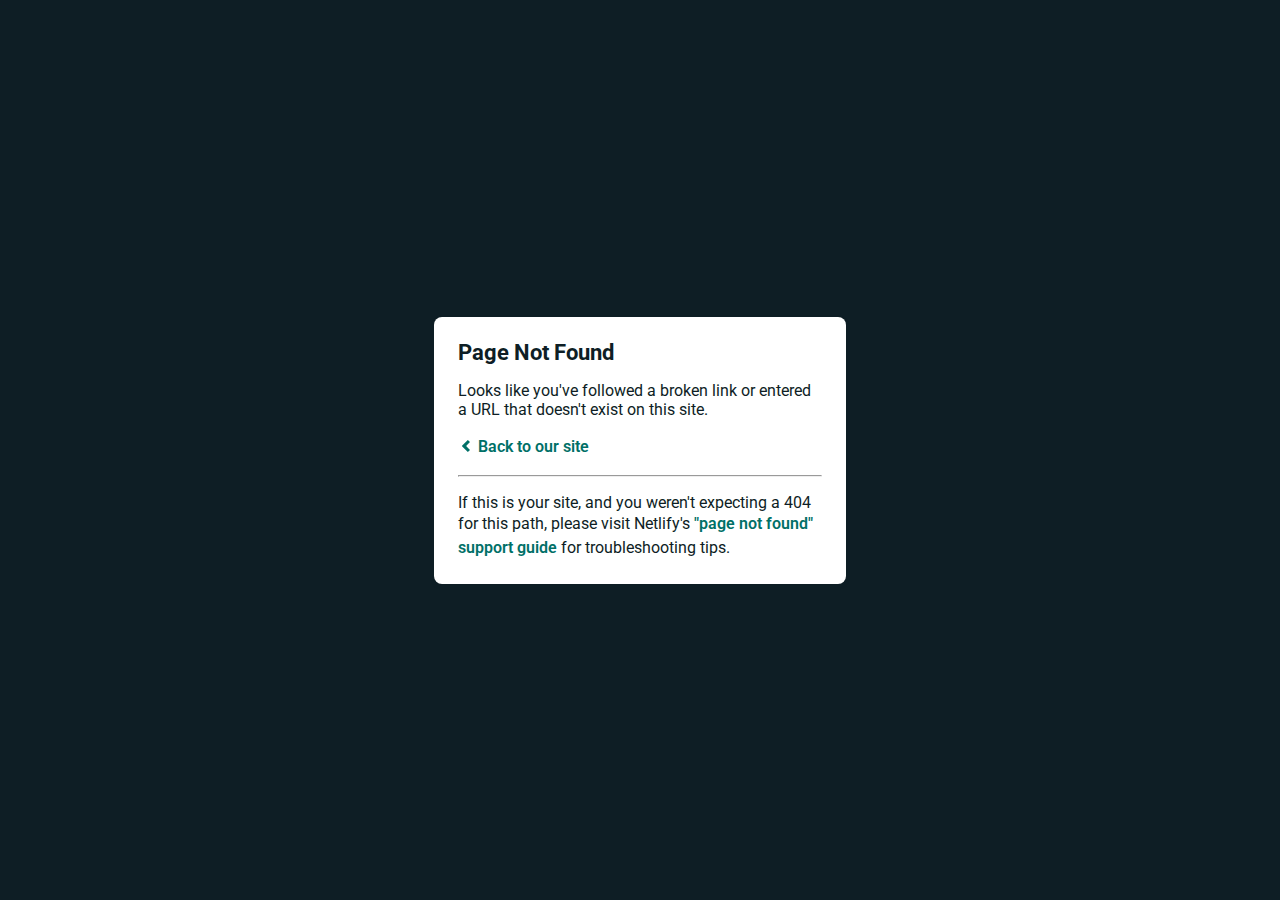
<file: Website/css/support@expert-themes.html>
<!DOCTYPE html>
<html>
  <head>
    <meta charset="utf-8">
    <meta name="viewport" content="width=device-width, initial-scale=1.0, maximum-scale=1.0, user-scalable=no">

    <title>Page Not Found</title>
    <link href='https://fonts.googleapis.com/css?family=Roboto:400,700&subset=latin,latin-ext' rel='stylesheet' type='text/css'>
    <style>
    body {
      font-family: -apple-system, BlinkMacSystemFont, "Segoe UI", Roboto, Helvetica, Arial, sans-serif, "Apple Color Emoji", "Segoe UI Emoji", "Segoe UI Symbol";
      background: rgb(14, 30, 37);
      color: white;
      overflow: hidden;
      margin: 0;
      padding: 0;
    }

    h1 {
      margin: 0;
      font-size: 22px;
      line-height: 24px;
    }

    .main {
      position: relative;
      display: flex;
      flex-direction: column;
      align-items: center;
      justify-content: center;
      height: 100vh;
      width: 100vw;
    }

    .card {
      position: relative;
      display: flex;
      flex-direction: column;
      width: 75%;
      max-width: 364px;
      padding: 24px;
      background: white;
      color: rgb(14, 30, 37);
      border-radius: 8px;
      box-shadow: 0 2px 4px 0 rgba(14, 30, 37, .16);
    }

    a {
      margin: 0;
      text-decoration: none;
      font-weight: 600;
      line-height: 24px;
      color: #007067;
    }

    a svg {
      position: relative;
      top: 2px;
    }

    a:hover,
    a:focus {
      text-decoration: underline;
      text-decoration-color: #f4bb00;
    }

    a:hover svg path{
      fill: #007067;
    }

    p:last-of-type {
      margin-bottom: 0;
    }

    </style>
  </head>
  <body>
    <div class="main">
      <div class="card">
        <div class="header">
          <h1>Page Not Found</h1>
        </div>
        <div class="body">
          <p>Looks like you've followed a broken link or entered a URL that doesn't exist on this site.</p>
          <p>
            <a id="back-link" href="/">
              <svg xmlns="http://www.w3.org/2000/svg" width="16" height="16" viewBox="0 0 16 16">
                <path fill="#007067" d="M11.9998836,4.09370803 L8.55809517,7.43294953 C8.23531459,7.74611298 8.23531459,8.25388736 8.55809517,8.56693769 L12,11.9062921 L9.84187871,14 L4.24208544,8.56693751 C3.91930485,8.25388719 3.91930485,7.74611281 4.24208544,7.43294936 L9.84199531,2 L11.9998836,4.09370803 Z"/>
              </svg>
              Back to our site
             </a>
          </p>
          <hr><p>If this is your site, and you weren't expecting a 404 for this path, please visit Netlify's <a href="https://answers.netlify.com/t/support-guide-i-ve-deployed-my-site-but-i-still-see-page-not-found/125?utm_source=404page&utm_campaign=community_tracking">"page not found" support guide</a> for troubleshooting tips.
          </p>
        </div>
      </div>
    </div>
    <script>
      (function() {
        if (document.referrer && document.location.host && document.referrer.match(new RegExp("^https?://" + document.location.host))) {
          document.getElementById("back-link").setAttribute("href", document.referrer);
        }
      })();
    </script>
  </body>
</html>
</file>
